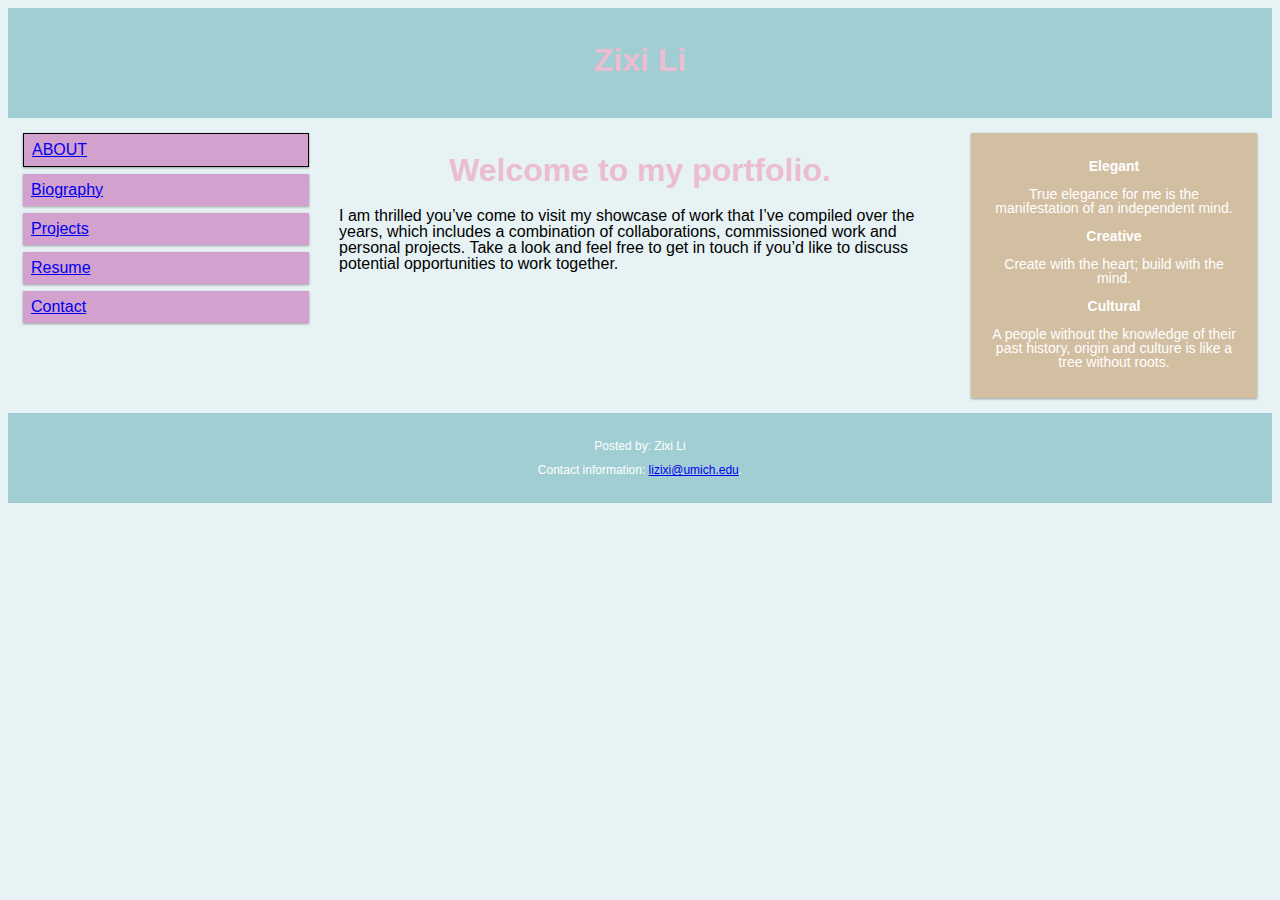
<file: index.html>
<!DOCTYPE html>
<html lang="en">
<head>
  <meta charset="UTF-8">
<meta name="viewport" content="width=device-width, initial-scale=1.0">
<style>
* {
  box-sizing: border-box;
}




</style>
<link rel="stylesheet" type="text/css" href="css/html5reset.css">
<link rel="stylesheet" type="text/css" href="css/style.css">
<link rel="icon"
type="image/png"
href="images/contact.png">
<title>Zixi Li - Portfolio</title>
</head>
<body>

<div class="header">
  <h1>Zixi Li</h1>
</div>

<div class="row">
  <div class="col-3 col-s-3 menu">
    <ul>
      <li class="current"><a href = "index.html">About</a></li>
      <li><a href = "bio.html">Biography</a></li>
      <li><a href = "projects.html">Projects</a></li>
      <li><a href = "resume.html">Resume</a></li>
      <li><a href = "contact.html">Contact</a></li>
    </ul>
  </div>

  <div class="col-4 col-s-5">
    <h1>Welcome to my portfolio.</h1>
    <p>I am thrilled you’ve come to visit my showcase of work that I’ve compiled over the years, which includes a combination of collaborations, commissioned work and personal projects. Take a look and feel free to get in touch if you’d like to discuss potential opportunities to work together.</p>
  </div>

  <div class="col-3 col-s-6">
    <div class="aside">
      <h2>Elegant</h2>
      <p>True elegance for me is the manifestation of an independent mind.</p>
      <h2>Creative</h2>
      <p>Create with the heart; build with the mind.</p>
      <h2>Cultural</h2>
      <p>A people without the knowledge of their past history, origin and culture is like a tree without roots.</p>
    </div>
  </div>
</div>

<div class="footer">
  <p>Posted by: Zixi Li</p>
  <p>Contact information: <a href="mailto:lizixi@umich.edu">
  lizixi@umich.edu</a>.</p>
</div>

</body>
</html>
</file>
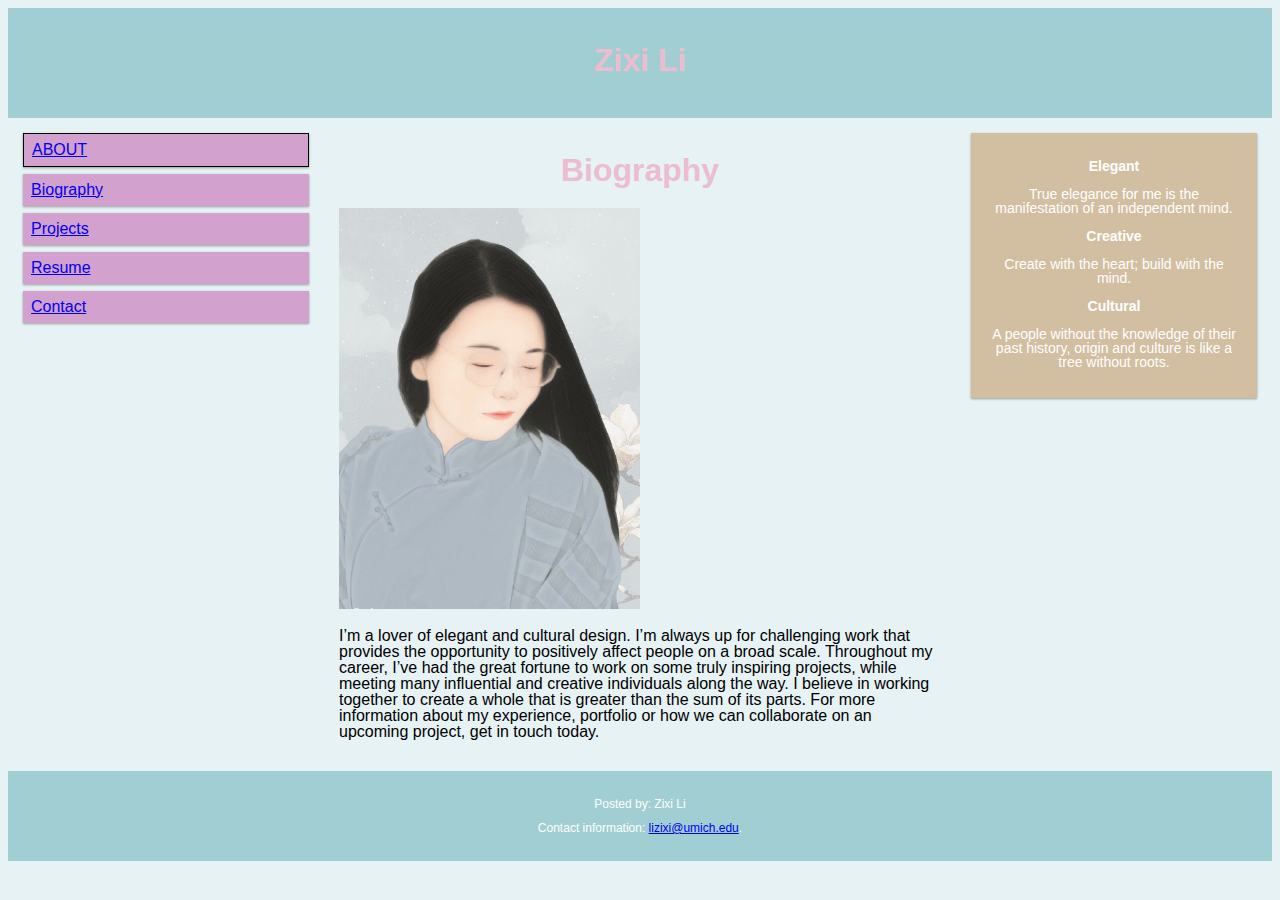
<file: bio.html>
<!DOCTYPE html>
<html lang="en">
<head>
  <meta charset="UTF-8">
<meta name="viewport" content="width=device-width, initial-scale=1.0">
<style>
* {
  box-sizing: border-box;
}
img{
  width:50%;
}

</style>
<link rel="shortcut icon" href="images/signature_vertical_U_white.png" />
<link rel="stylesheet" type="text/css" href="css/html5reset.css">
<link rel="stylesheet" type="text/css" href="css/style.css">
<link rel="icon"
type="image/png"
href="images/contact.png">
<title>Zixi Li - Portfolio</title>
</head>
<body>

<div class="header">
  <h1>Zixi Li</h1>
</div>

<div class="row">
  <div class="col-3 col-s-3 menu">
    <ul>
      <li class="current"><a href = "index.html">About</a></li>
      <li><a href = "bio.html">Biography</a></li>
      <li><a href = "projects.html">Projects</a></li>
      <li><a href = "resume.html">Resume</a></li>
      <li><a href = "contact.html">Contact</a></li>
    </ul>
  </div>

  <div class="col-4 col-s-5">
    <h1>Biography</h1>
    <img src="images/bio.jpg">
    <p>I’m a lover of elegant and cultural design. I’m always up for challenging work that provides the opportunity to positively affect people on a broad scale. Throughout my career, I’ve had the great fortune to work on some truly inspiring projects, while meeting many influential and creative individuals along the way. I believe in working together to create a whole that is greater than the sum of its parts. For more information about my experience, portfolio or how we can collaborate on an upcoming project, get in touch today.</p>
  </div>

  <div class="col-3 col-s-6">
    <div class="aside">
      <h2>Elegant</h2>
      <p>True elegance for me is the manifestation of an independent mind.</p>
      <h2>Creative</h2>
      <p>Create with the heart; build with the mind.</p>
      <h2>Cultural</h2>
      <p>A people without the knowledge of their past history, origin and culture is like a tree without roots.</p>
    </div>
  </div>
</div>

<div class="footer">
  <p>Posted by: Zixi Li</p>
  <p>Contact information: <a href="mailto:lizixi@umich.edu">
  lizixi@umich.edu</a>.</p>
</div>

</body>
</html>
</file>
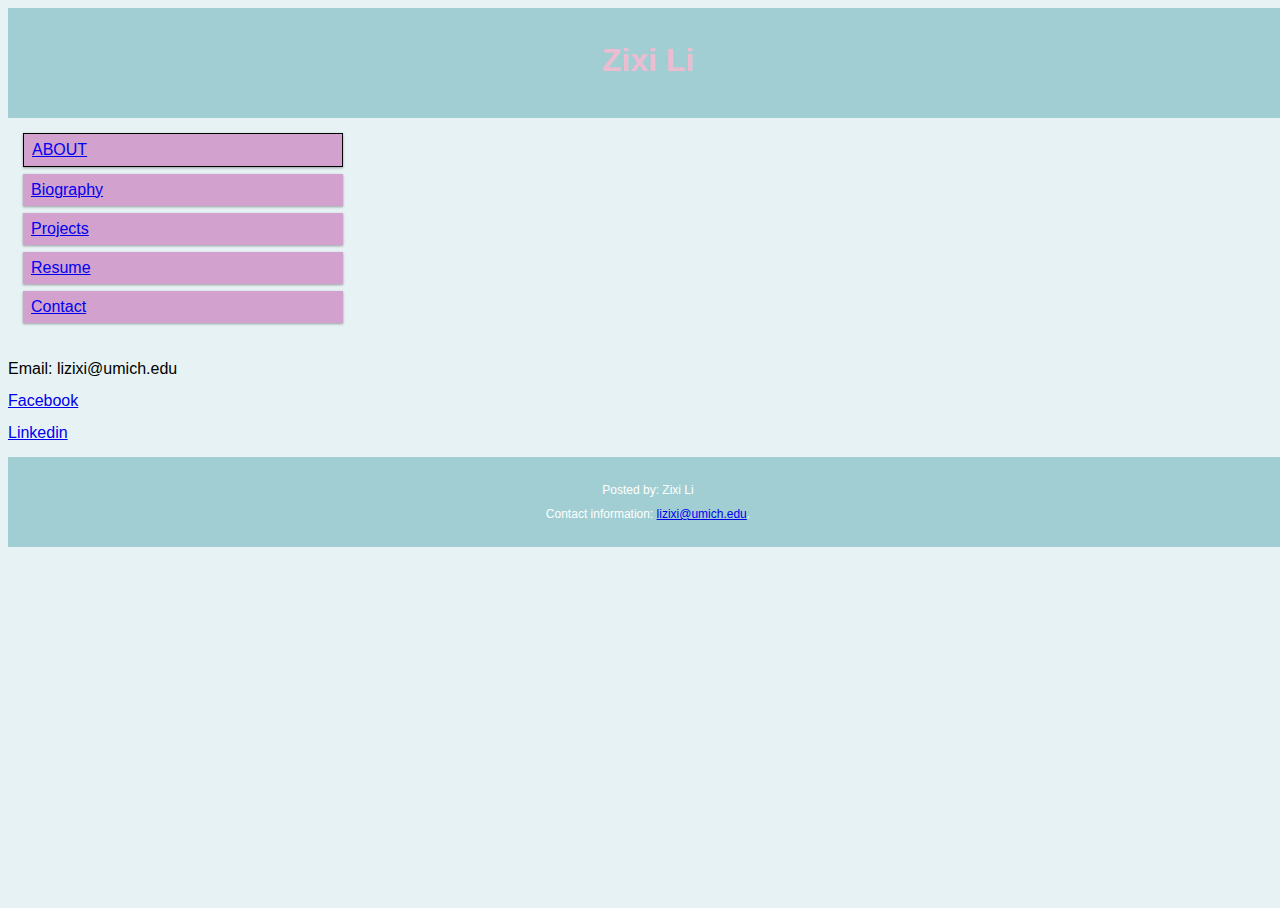
<file: contact.html>
<!DOCTYPE html>
<html lang="en">
<head>
  <meta charset="UTF-8">
  <link rel="shortcut icon" href="images/signature_vertical_U_white.png" />
  <link rel="stylesheet" type="text/css" href="css/html5reset.css">
  <link rel="stylesheet" type="text/css" href="css/style.css">
  <link rel="icon"
  type="image/png"
  href="images/contact.png">
  <title>Zixi Li - Bio</title>
  <style>
    html,body{width:100%;height:100%;}
  </style>

 <link rel="stylesheet" href="https://use.fontawesome.com/releases/v5.7.2/css/all.css" integrity="sha384-fnmOCqbTlWIlj8LyTjo7mOUStjsKC4pOpQbqyi7RrhN7udi9RwhKkMHpvLbHG9Sr" crossorigin="anonymous">
</head>
<body>
<div class="header">
  <h1>Zixi Li</h1>
</div>

<div class="row">
  <div class="col-3 col-s-3 menu">
    <ul>
      <li class="current"><a href = "index.html">About</a></li>
      <li><a href = "bio.html">Biography</a></li>
      <li><a href = "projects.html">Projects</a></li>
      <li><a href = "resume.html">Resume</a></li>
      <li><a href = "contact.html">Contact</a></li>
    </ul>
  </div>
</div>
<main id="main">
<i class="fas fa-envelope"></i>
<i class="fab fa-facebook-square"></i>
<i class="fab fa-linkedin"></i>
<p>Email: lizixi@umich.edu</p>
<p><a href = "https://www.facebook.com/zixi.li.397"> Facebook</a><p>
<p><a href = "https://www.linkedin.com/in/zixi-li-591571a0/"> Linkedin</a></p>
</main>

<div class="footer">
<p>Posted by: Zixi Li</p>
<p>Contact information: <a href="mailto:lizixi@umich.edu">
lizixi@umich.edu</a>.</p>
</div>

</body>
</html>
</file>
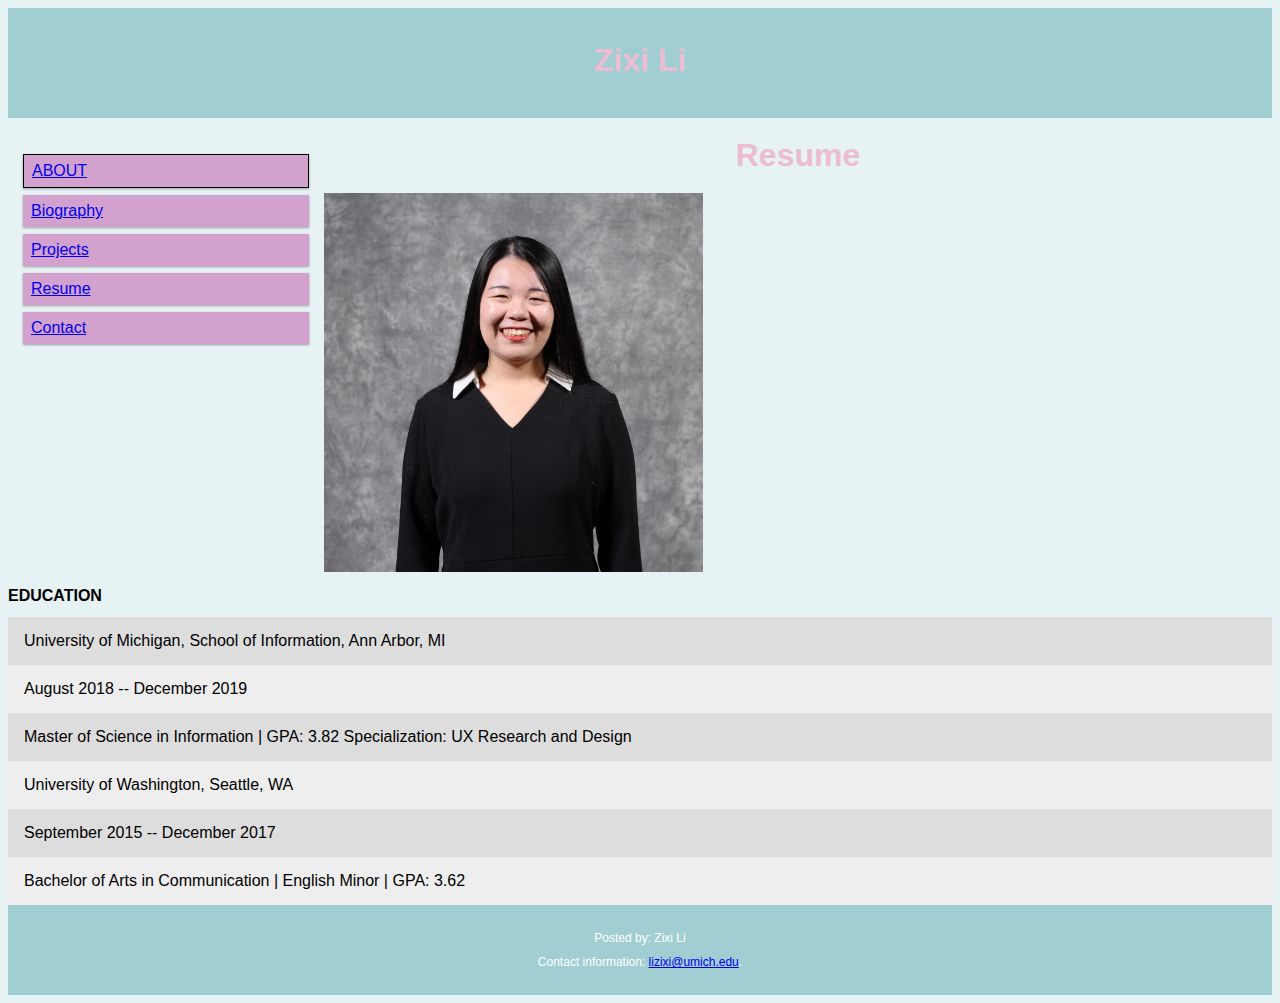
<file: resume.html>
<!DOCTYPE html>
<html lang="en">
<head>
  <meta charset="UTF-8">
  <link rel="shortcut icon" href="images/signature_vertical_U_white.png" />
  <link rel="stylesheet" type="text/css" href="css/html5reset.css">
  <link rel="stylesheet" type="text/css" href="css/style.css">
  <link rel="icon"
  type="image/png"
  href="images/contact.png">
  <title>Zixi Li - Portfolio</title>
  <style>
  * {
    box-sizing: border-box;
  }
  img{
    width:30%;
  }
  </style>
  </head>
<body>

  <div class="header">
    <h1>Zixi Li</h1>
  </div>

  <div class="row">
    <div class="col-3 col-s-3 menu">
      <ul>
        <li class="current"><a href = "index.html">About</a></li>
        <li><a href = "bio.html">Biography</a></li>
        <li><a href = "projects.html">Projects</a></li>
        <li><a href = "resume.html">Resume</a></li>
        <li><a href = "contact.html">Contact</a></li>
      </ul>
    </div>



  <h1>Resume</h1>
  <img src="images/resume.jpg" alt="UX Designer"/>
  <h2>EDUCATION</h2>
    <div class="wrapper">
      <div>
        University of Michigan, School of Information, Ann Arbor, MI
      </div>
      <div>
        August 2018 -- December 2019
      </div>
      <div>Master of Science in Information | GPA: 3.82 Specialization: UX Research and Design</div>
      <div>University of Washington, Seattle, WA </div>
      <div>September 2015 -- December 2017</div>
      <div>Bachelor of Arts in Communication | English Minor | GPA: 3.62</div>
    </div>
  </div>

    <div class="footer">
      <p>Posted by: Zixi Li</p>
      <p>Contact information: <a href="mailto:lizixi@umich.edu">
      lizixi@umich.edu</a>.</p>
    </div>

  </body>
    </html>
</file>
<file: css/style.css>
@media only screen and (min-width: 600px) {
  /* For tablets: */
  .col-s-1 {width: 8.33%;}
  .col-s-2 {width: 16.66%;}
  .col-s-3 {width: 25%;}
  .col-s-4 {width: 50%;}
  .col-s-5 {width: 75%;}
  .col-s-6 {width: 100%;}
}
@media only screen and (min-width: 768px) {
  /* For desktop: */
  .col-1 {width: 8.33%;}
  .col-2 {width: 16.66%;}
  .col-3 {width: 25%;}
  .col-4 {width: 50%;}
  .col-5 {width: 75%;}
  .col-6 {width: 100%;}
}

@font-face {
  src: url(Coiny-Regular.ttf);
  font-family: 'Coiny', cursive;

}

.row::after {
  content: "";
  clear: both;
  display: table;
}

[class*="col-"] {
  float: left;
  padding: 15px;
}

html {
  font-family: "Lucida Sans", sans-serif;
}

body{
    background-color:#e6f2f3;
}

.header {
  background-color: #a1ced2;
  color: #ffffff;
  padding: 15px;
}

.menu ul {
  list-style-type: none;
  margin: 0;
  padding: 0;
}

.menu li {
  padding: 8px;
  margin-bottom: 7px;
  background-color: #d2a1ce;
  color: #ffffff;
  box-shadow: 0 1px 3px rgba(0,0,0,0.12), 0 1px 2px rgba(0,0,0,0.24);
}

.menu li:hover {
  background-color: #0099cc;
}

.aside {
  background-color: #d2bea1;
  padding: 15px;
  color: #ffffff;
  text-align: center;
  font-size: 14px;
  box-shadow: 0 1px 3px rgba(0,0,0,0.12), 0 1px 2px rgba(0,0,0,0.24);
}

.footer {
  background-color: #a1ced2;
  color: #ffffff;
  text-align: center;
  font-size: 12px;
  padding: 15px;
}

.paragraph{
  font-size: 20px;
  line-height: 62px;
  font-family: 'Coiny', cursive;
  text-align: right;
}





h1{
  text-align: center;
  color: #ecbcd1;
  font-size: 32px;
  font-family: arial, sans-serif;
}


nav li{
	display:inline;
	background-color: white;
	color: black;
  margin: 3%;
  padding: 1%
}

nav a{
  text-decoration: none;

}

.current{
  text-transform: uppercase;
  border: 1px solid black;
}

nav ul li {
  background-color: #f3e6f2;
}

ul {
    list-style-type:disc;
}

a.skip-main {
    left:-999px;
    position:absolute;
    top:auto;
    width:1px;
    height:1px;
    overflow:hidden;
    z-index:-999;
}
a.skip-main:focus, a.skip-main:active {
    color: #fff;
    background-color:#000;
    left: auto;
    top: auto;
    width: 30%;
    height: auto;
    overflow:auto;
    margin: 10px 35%;
    padding:5px;
    border-radius: 15px;
    border:4px solid yellow;
    text-align:center;
    font-size:2em;
    z-index:999;
}
 div.boxes{
   background: #8797A8;
   padding: 20px;
 }



.box{
  background-image: url(../images/intro.jpg);
  padding: 250px 250px;
  boarder: 1px solid lightgray;
  margin: 100px;

  background-size: cover;

}

.grid{
  display: grid;
  grid-template-columns: 1fr 1fr;
  grid-template-rows: 1fr 1fr 1fr 1fr;
  grid-template-areas:
  "title title"
  "header header"

}

.grid div:nth-child(even) {
  background-color: red;
}

.grid div:nth-child(odd) {
  background-color: green;
}
.title{
  grid-area: title;
}

.header{
  grid-area: header;
  PADDING-BOTTOM: 20PX;
}

.sidebar{
  grid-area: sodebar;
}

.content

.wrapper{
  display:grid;
  grid-template-columns: 30% 30% 40%;
  grid-gap:1em;
}
.wrapper > div{
  background: #eee;
  padding: 1em;
}
.wrapper > div:nth-child(odd){
  background: #ddd;
}
#showcase h1{
  margin-top: 40px;
}

#newsletter button{
  display: block;
}

#newsletter form input[tyoe="email"]{
  width: 100%
  margin-bottom: Spx;
}
</file>
